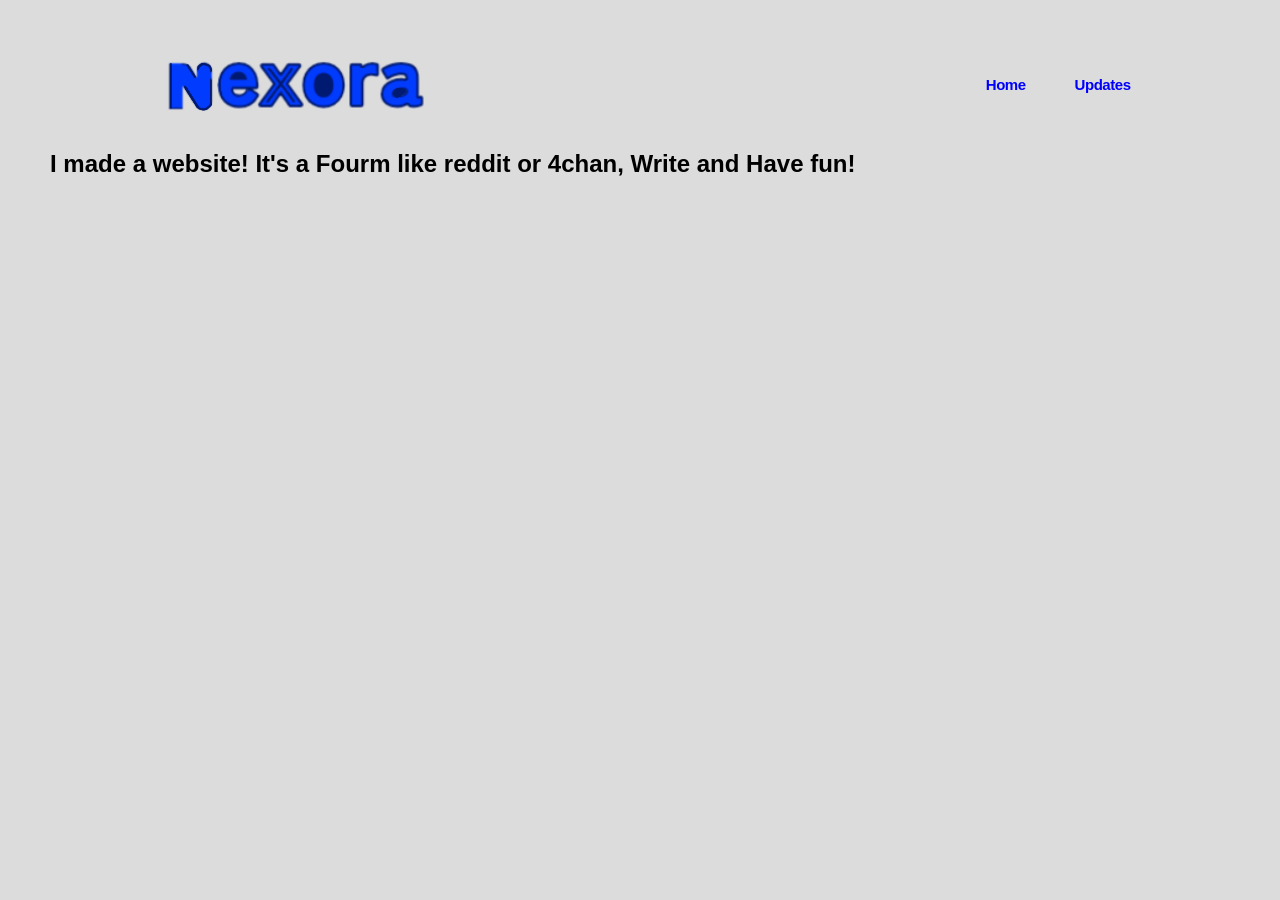
<file: Updates.html>
<!DOCTYPE html>
<html lang="en">
<head>
    <meta charset="UTF-8">
    <meta name="viewport" content="width=device-width, initial-scale=1.0">
    <title>Nexora</title>
    <link rel="stylesheet" href="style.css">
    <link rel="shortcut icon" href="img/Favicon.png" type="image/x-icon">
    <link rel="preconnect" href="https://fonts.googleapis.com">
<link rel="preconnect" href="https://fonts.gstatic.com" crossorigin>
<link href="https://fonts.googleapis.com/css2?family=Black+Ops+One&family=DM+Sans:ital,opsz,wght@0,9..40,100..1000;1,9..40,100..1000&family=Oswald:wght@200..700&display=swap" rel="stylesheet">
</head>
<body>
    <header class="header">
        <div class="header__wraper">
            <nav class="header__nav">
                <img src="img/nexora.png" alt="">
                <ul class="header__list">
                    <li class="header__list-item">
                    <a class="header__list-link" href="index.html">Home</a>
                </li>
                <li class="header__list-item">
                    <a class="header__list-link" href="Updates.html">Updates</a>
                </li>
                </ul>
            </nav>
        </div>
        <h2 class="Update__text">I made a website! It's a Fourm like reddit or 4chan, Write and Have fun!</h2>
    </header>
    <!DOCTYPE html>
<html>
<head>
    <title>fourm</title>
    <link rel="stylesheet" href="style.css">
</head>


</body>
</html>
</file>
<file: style.css>
:root {
    --Navy: #003366;
}

* {
    margin: 0;
    padding: 0;
}

header {
    padding-block: 30px;
}

body {
    font-family: Oswald, sans-serif;
}

.header__wraper {
    max-width: 981px;
    margin-inline: auto;
}

.header__nav {
    display: flex;
    justify-content: space-between;
    align-items: center;
}

.header__list {
    display: flex;
    gap: 49px;
}

.header__list-link {
    font-weight: 700;
    font-size: 15px;
    letter-spacing: -0.47px;
    color: blue;
    transition: color 0.3s;
}

.header__list-link:hover {
    color: var(--Navy);
}

a {
    text-decoration: none;
}

ul {
    list-style: none;
}

.post-form {
    background: #f5f5f5;
    border: 1px solid #f5f5f5;
    padding: 15px;
    margin-bottom: 20px;
}

.post-form textarea {
    width: 100%;
    height: 100px;
    box-sizing: border-box;
    resize: vertical;
    padding: 10px;
    font-size: 15px;
}

.post-form button {
    margin-top: 10px;
    padding: 8px 18px;
    cursor: pointer;
}

.post {
    background: #f5f5f5;
    border: 1px solid #bbb;
    padding: 12px;
    margin-bottom: 10px;
}

.post-header {
    display: flex;
    gap: 15px;
    margin-bottom: 8px;
    color: #555;
}

.post-text {
    white-space: pre-wrap;
}

body {
    margin: 0;
    padding: 20px;

    /* Оставляем место для нижнего поля */
    padding-bottom: 190px;

    background: #dcdcdc;

    font-family: Arial, sans-serif;
}


/* Сообщение */

.post {
    background: #eeeeee;

    border: 1px solid #aaa;

    padding: 12px;

    margin-bottom: 12px;

    max-width: 800px;
}


.post-header {
    display: flex;

    gap: 15px;

    margin-bottom: 8px;

    color: #555;
}


.post-text {
    white-space: pre-wrap;

    word-wrap: break-word;

    margin-bottom: 10px;

    font-family: DM sans, sans-serif;
}


/* Ответ */

.reply-to {

    background: #ddd;

    border-left: 4px solid #888;

    padding: 6px 10px;

    margin-bottom: 8px;

    color: #555;
}


/* Кнопка ответа */

.reply-button {

    border: 1px solid #999;

    background: #ddd;

    padding: 5px 10px;

    cursor: pointer;
}


.reply-button:hover {

    background: #ccc;
}


/* Нижняя панель */

.post-form {

    position: fixed;

    bottom: 0;

    left: 0;

    width: 100%;

    box-sizing: border-box;

    background: #eeeeee;

    border-top: 2px solid #999;

    padding: 12px;

    z-index: 1000;
}


/* Поле ввода */

.post-form textarea {

    display: block;

    width: 100%;

    max-width: 900px;

    height: 70px;

    box-sizing: border-box;

    resize: none;

    padding: 10px;

    font-size: 15px;

    margin-bottom: 8px;
}


/* Кнопка публикации */

.post-form > button {

    padding: 8px 18px;

    cursor: pointer;
}


/* Информация об ответе */

.reply-info {

    max-width: 900px;

    margin-bottom: 8px;

    padding: 6px;

    background: #fffefe;
}


.reply-info button {

    margin-left: 10px;

    cursor: pointer;
}

.Update__text {
    padding: 30px;
}
</file>
